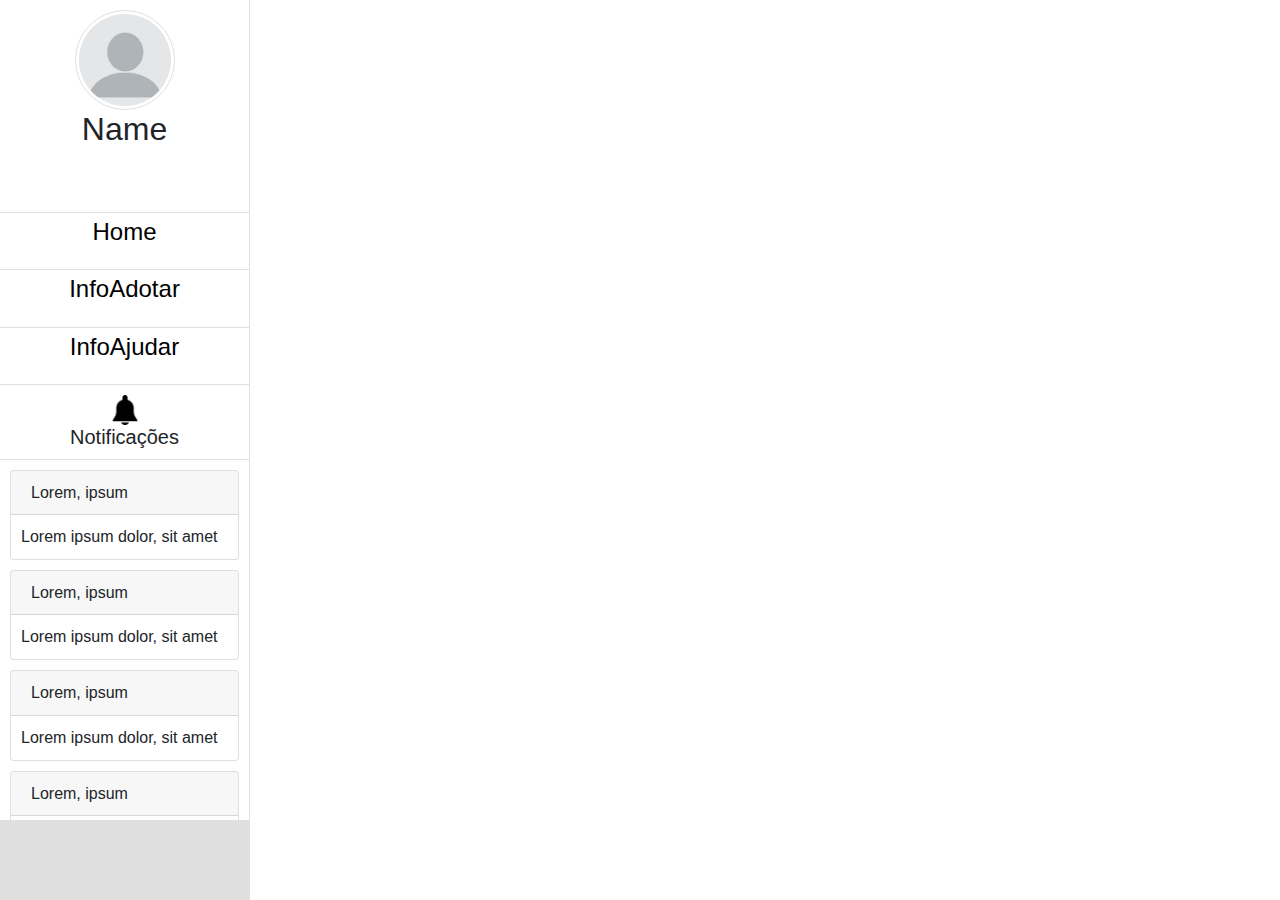
<file: project/components/index.html>
<!DOCTYPE html>
<html lang="pt-br">
    <head>
        <meta name="viewport" content="width=device-width, initial-scale=1.0">
        <meta charset="UTF-8">

        <!--JQuery-->
        <script type="text/javascript" src="../js/jquery-3.5.1.min.js"></script>

        <!--Bootstrap-->
        <script type="text/javascript" src="../js/bootstrap.min.js"></script>
        <link rel="stylesheet" href="../css/bootstrap.min.css">

        <!--Style-->
        <link rel="stylesheet" href="../css/main.css">

        <!--Script-->
        <script type="text/javascript" src="../js/main.js"></script>

    </head>
    <body>
        <header id="menu">
            <div id="menu-profile">
                <a class="profile-pic" href="#"><img src="../img/profile.png"></a>
                <h2>Name</h2>
            </div>
            <nav id="menu-nav">
                <ul>
                    <li class="nav-item"><h4><a href="#">Home</a></h4></li>
                    <li class="nav-item"><h4><a href="#">InfoAdotar</a></h4></li>
                    <li class="nav-item"><h4><a href="#">InfoAjudar</a></h4></li>
                </ul>
            </nav>
            <section id="notifications-summary">
                <div>
                    <img src="../img/notificationIcon.png">
                    <h5>Notificações</h5>
                </div>
                <div id="notifications-summary-body">
                    <article class="card">
                        <div class="card-header">
                            <h6>Lorem, ipsum</h6>
                        </div>
                        <p>Lorem ipsum dolor, sit amet</p>
                    </article>
                    <article class="card">
                        <div class="card-header">
                            <h6>Lorem, ipsum</h6>
                        </div>
                        <p>Lorem ipsum dolor, sit amet</p>
                    </article>
                    <article class="card">
                        <div class="card-header">
                            <h6>Lorem, ipsum</h6>
                        </div>
                        <p>Lorem ipsum dolor, sit amet</p>
                    </article>
                    <article class="card">
                        <div class="card-header">
                            <h6>Lorem, ipsum</h6>
                        </div>
                        <p>Lorem ipsum dolor, sit amet</p>
                    </article>
                    <article class="card">
                        <div class="card-header">
                            <h6>Lorem, ipsum</h6>
                        </div>
                        <p>Lorem ipsum dolor, sit amet</p>
                    </article>
                    <article class="card">
                        <div class="card-header">
                            <h6>Lorem, ipsum</h6>
                        </div>
                        <p>Lorem ipsum dolor, sit amet</p>
                    </article>
                    <article class="card">
                        <div class="card-header">
                            <h6>Lorem, ipsum</h6>
                        </div>
                        <p>Lorem ipsum dolor, sit amet</p>
                    </article>
                </div>
            </section>
        <button id="menu-toggle"></button>
        </header>
    </body>
</html>
</file>
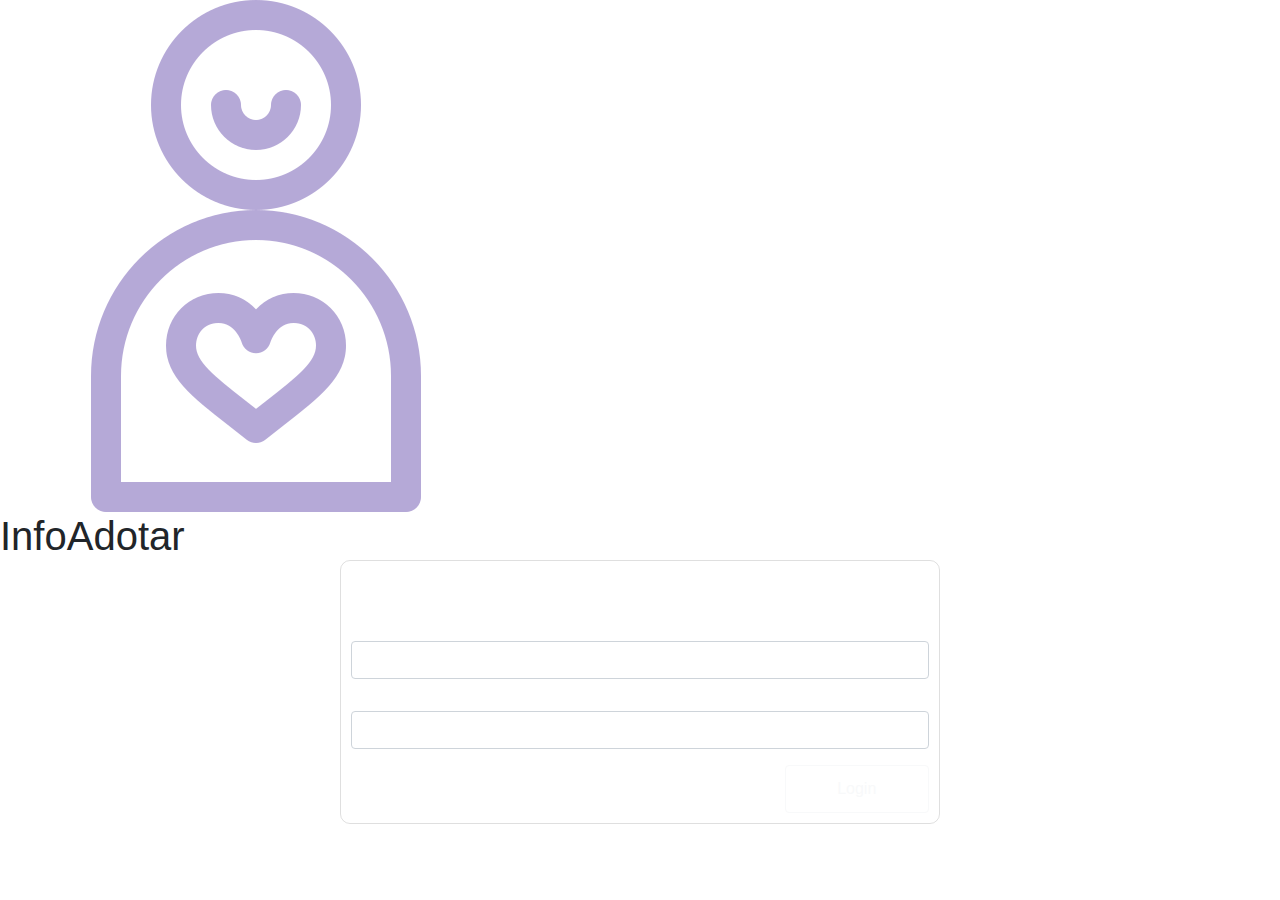
<file: project/pages/index.html>
<!DOCTYPE html>
<html lang="en">

<head>
    <meta charset="UTF-8" />
    <meta name="viewport" content="width=device-width, initial-scale=1.0" />
    <title>InfoAdotar - Login</title>

    <!--JQuery-->
    <script src="../js/jquery-3.5.1.min.js"></script>

    <!--Bootstrap-->
    <link rel="stylesheet" href="../css/bootstrap.min.css" />
    <script src="../js/bootstrap.min.js"></script>

    <!--CSS-->
    <link rel="stylesheet" href="../css/main.css" />
    <link rel="stylesheet" href="../css/pages/index.css" />

    <!--JavaScript-->
    <script src="../js/util/util.js"></script>
    <script src="../js/dal/dal.js"></script>
    <script src="../js/controller/userController.js"></script>
    <script src="../js/main.js"></script>
    <script src="../js/pages/index.js"></script>

</head>

<body>
    <main>
        <div class="logo-card">
            <img src="../img//logo.png">
            <h1>InfoAdotar</h1>
        </div>
        <div id="loginCard">
            <form id="loginForm">
                <div class="form-head-div">
                    <h2>Login</h2>
                </div>
                <div class="form-data-div form-group">
                    <label for="loginFormEmail">E-mail:</label>
                    <input id="loginFormEmail" name="email" class="form-control" type="email" required>
                    <label for="loginFormPassword">Senha:</label>
                    <input id="loginFormPassword" name="password" class="form-control" type="password" required>
                </div>
                <div class="form-action-div">
                    <ul>
                        <li><a href="#">Esqueci minha senha</a></li>
                        <li><a href="#">Novo aqui? Crie uma cota!</a></li>
                    </ul>
                    <button type="submit" class="btn btn-outline-light">
                        Login
                    </button>
                </div>
            </form>
        </div>
    </main>
</body>

</html>
</file>
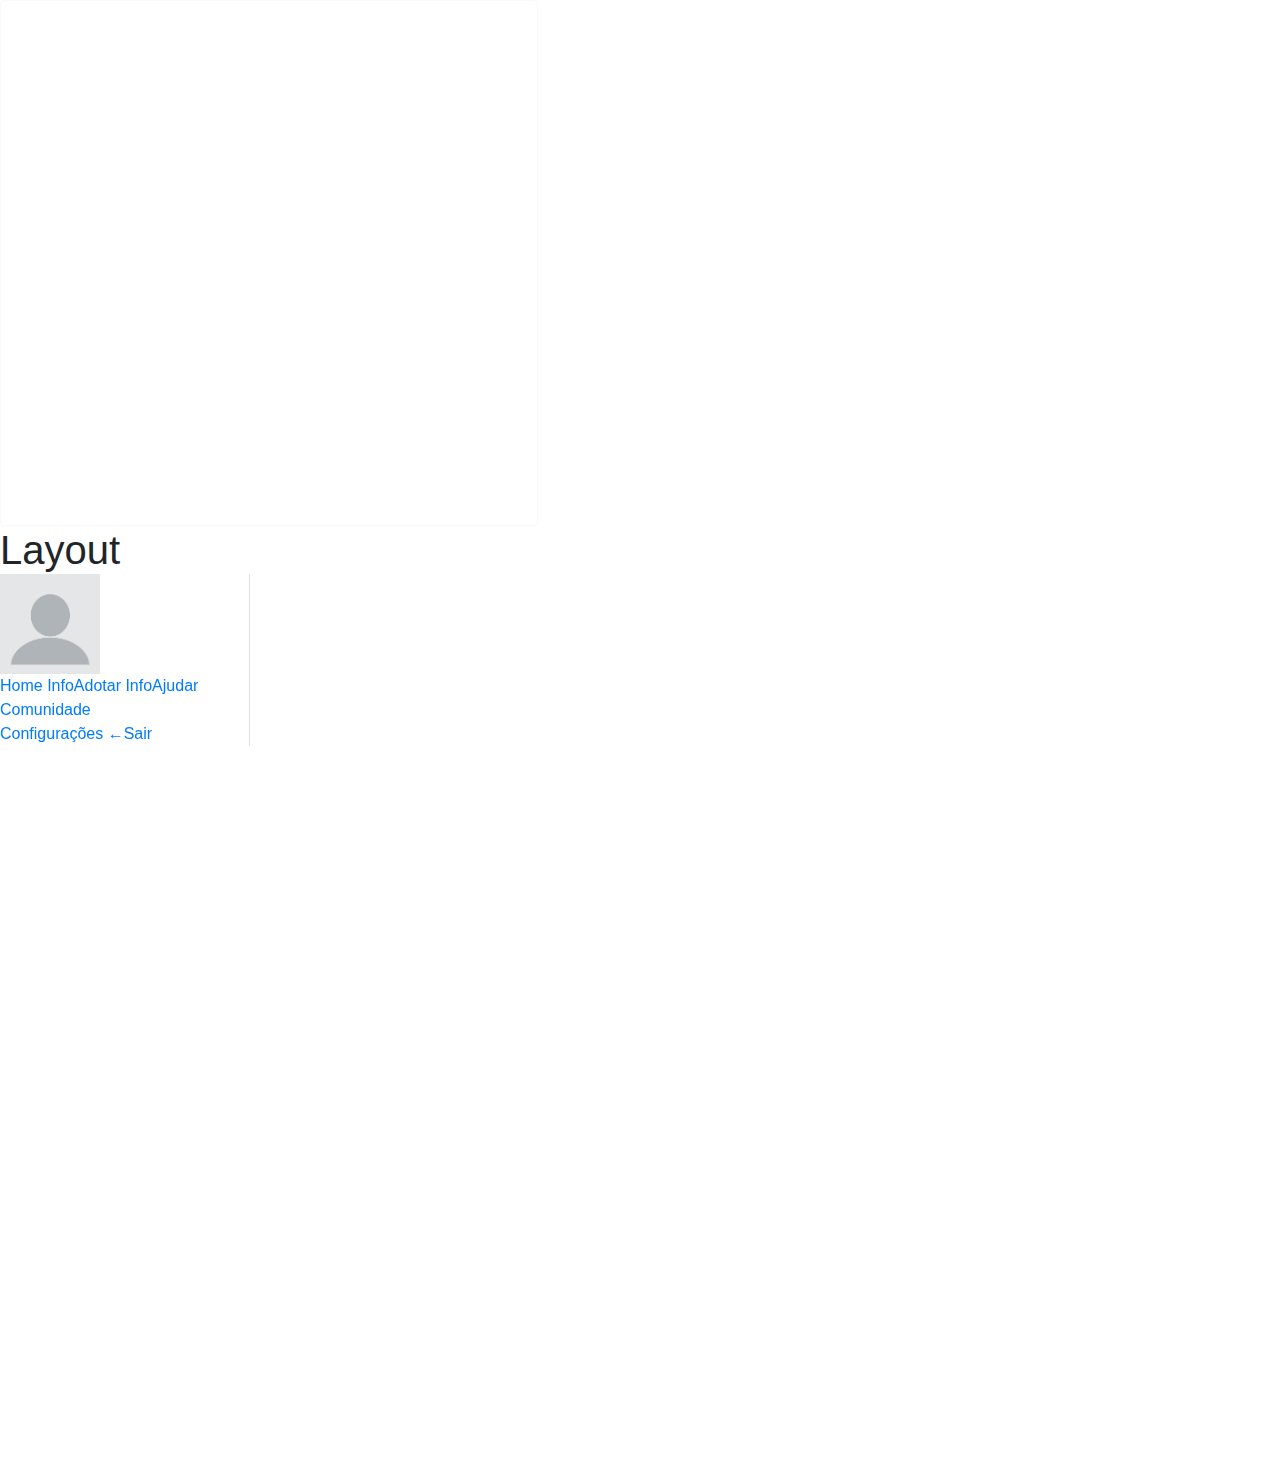
<file: project/components/layout.html>
<!DOCTYPE html>
<html lang="en">

<head>
    <meta charset="UTF-8" />
    <meta name="viewport" content="width=device-width, initial-scale=1.0" />
    <title>InfoAdotar - Layout</title>

    <!--JQuery-->
    <script src="../js/jquery-3.5.1.min.js"></script>

    <!--Bootstrap-->
    <link rel="stylesheet" href="../css/bootstrap.min.css" />
    <script src="../js/bootstrap.min.js"></script>

    <!--CSS-->
    <link rel="stylesheet" href="../css/main.css" />

    <!--JavaScript-->
    <script src="../js/util/util.js"></script>
    <script src="../js/dal/dal.js"></script>
    <script src="../js/controller/userController.js"></script>
    <script src="../js/controller/faqController.js"></script>
    <script src="../js/main.js"></script>

</head>

<body>
    <header id="pageHeader">
        <button class="menu-toggle btn btn-outline-light">
            <img src="../img/open-menu.png">
        </button>
        <h1>Layout</h1>
    </header>
    <div id="pageConternt">
        <div id="menu">
            <section class="menu-item">
                <div class="profile-card">
                    <a href="#"><img class="profile-pic" src="../img/profile.png"/></a>
                    <h2 id="profileName"></h2>
                </div>
            </section>
            <section class="menu-item">
                <nav id="menuNav">
                    <a href="#">Home</a>
                    <a href="#">InfoAdotar</a>
                    <a href="infoAjudar.html">InfoAjudar</a>
                    <a href="#">Comunidade</a>
                </nav>
            </section>
            <section class="menu-item">

            </section>
            <section class="menu-item">
                <nav id="optionsNav">
                    <a href="#">Configurações</a>
                    <a href="index.html">&#8592;Sair</a>
                </nav>
            </section>        
        </div>
        <main id="mainContent">
        </main>
    </div>
</body>

</html>
</file>
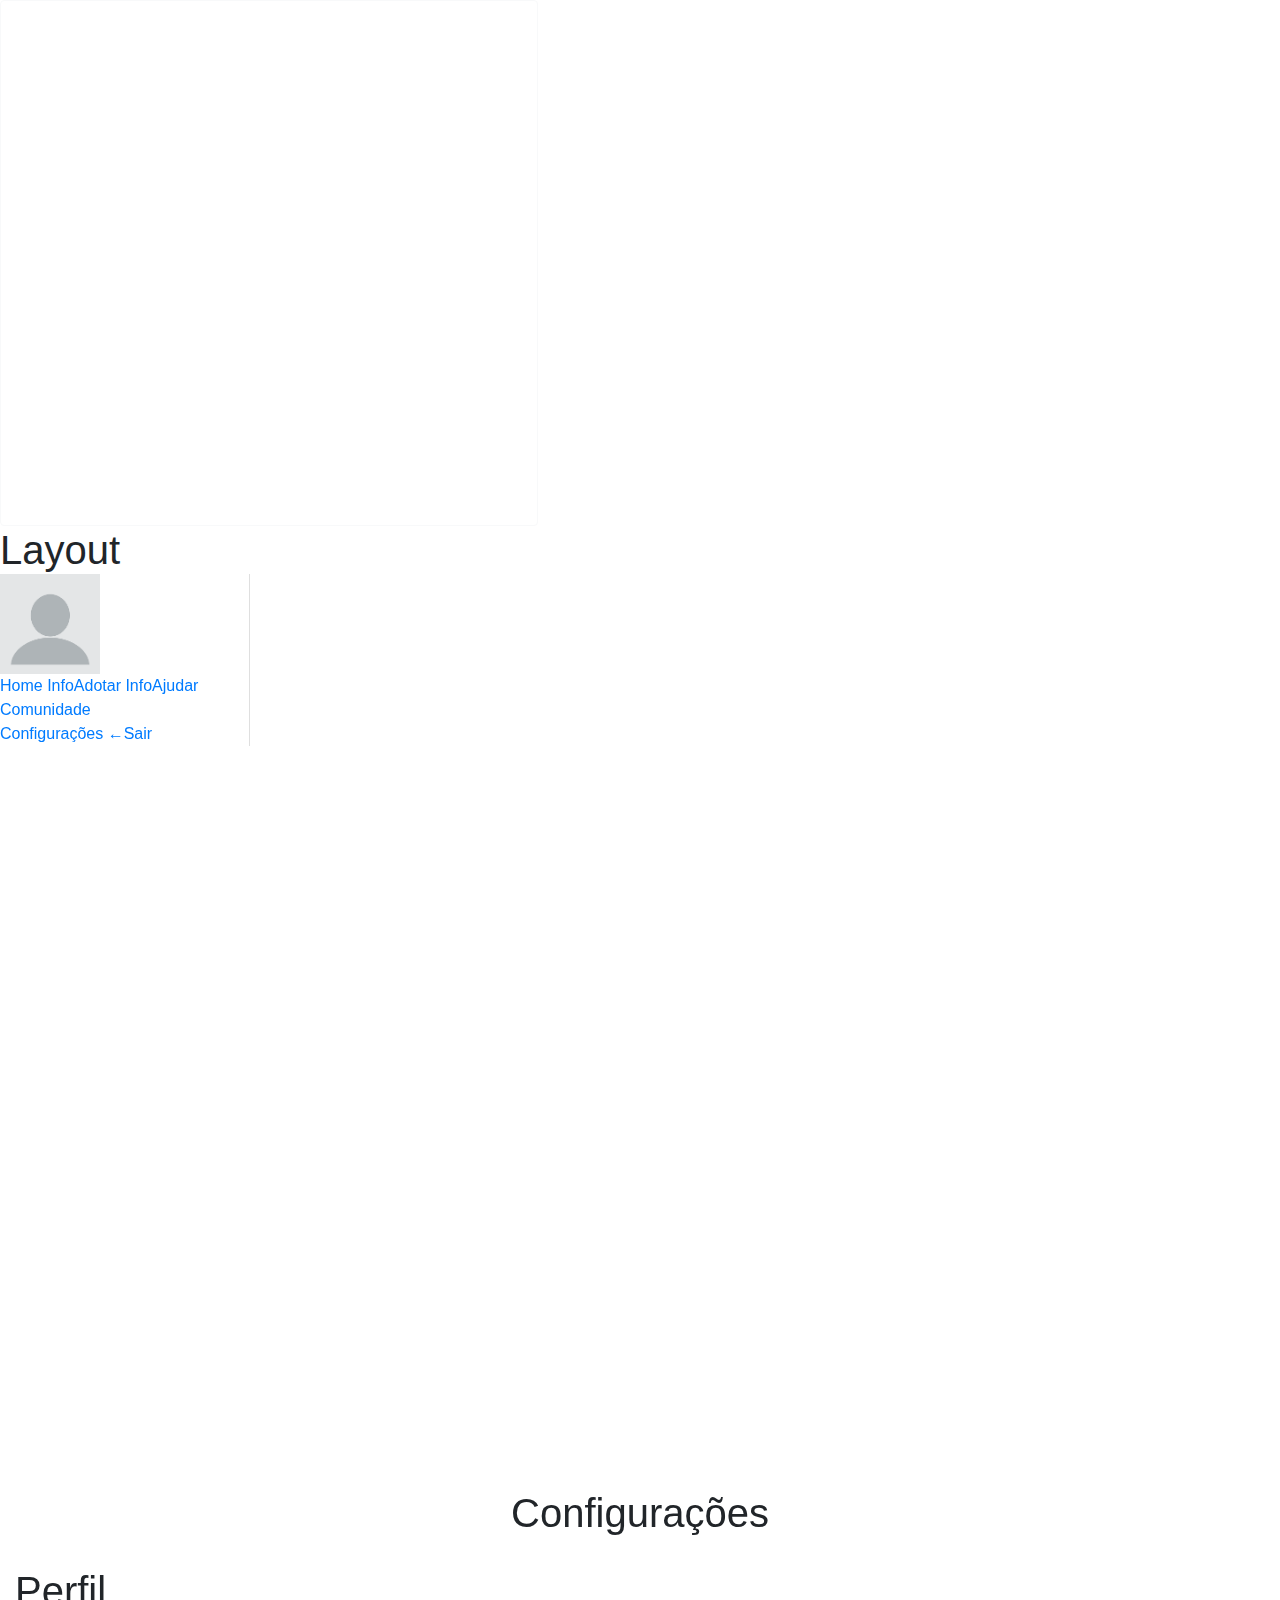
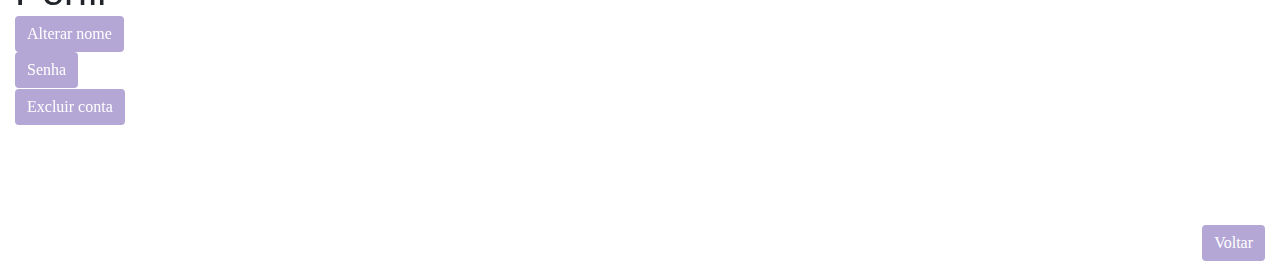
<file: project/pages/configuracoes.html>
<!DOCTYPE html>
<html lang="en">

<head>
    <meta charset="UTF-8" />
    <meta name="viewport" content="width=device-width, initial-scale=1.0" />
    <title>InfoAdotar - Layout</title>

    <!--JQuery-->
    <script src="../js/jquery-3.5.1.min.js"></script>

    <!--Bootstrap-->
    <link rel="stylesheet" href="../css/bootstrap.min.css" />
    <script src="../js/bootstrap.min.js"></script>

    <!--CSS-->
    <link rel="stylesheet" href="../css/main.css" />
    <link rel="stylesheet" href="../css/pages/configuracoes.css" />
    <!--JavaScript-->
    <script src="../js/util/util.js"></script>
    <script src="../js/dal/dal.js"></script>
    <script src="../js/controller/userController.js"></script>
    <script src="../js/controller/faqController.js"></script>
    <script src="../js/main.js"></script>

</head>

<body>
    <header id="pageHeader">
        <button class="menu-toggle btn btn-outline-light">
            <img src="../img/open-menu.png">
        </button>
        <h1>Layout</h1>
    </header>
    <div id="pageConternt">
        <div id="menu">
            <section class="menu-item">
                <div class="profile-card">
                    <a href="#"><img class="profile-pic" src="../img/profile.png"/></a>
                    <h2 id="profileName"></h2>
                </div>
            </section>
            <section class="menu-item">
                <nav id="menuNav">
                    <a href="#">Home</a>
                    <a href="#">InfoAdotar</a>
                    <a href="infoAjudar.html">InfoAjudar</a>
                    <a href="#">Comunidade</a>
                </nav>
            </section>
            <section class="menu-item">

            </section>
            <section class="menu-item">
                <nav id="optionsNav">
                    <a href="#">Configurações</a>
                    <a href="index.html">&#8592;Sair</a>
                </nav>
            </section>        
        </div>
        <main id="mainContent">
            <div id="configTitulo" class="col-12">
                <h1>Configurações</h1>
            </div>
            <div id="perfilConfig" class="col-12">
                <h1>
                    Perfil
                </h1>
                <h3>
                    <button type="button" class="btn  btn-simple" data-toggle="modal" data-target="#alterarNome">
                        Alterar nome
                      </button>
                </h3>
                <h3>
                    <button type="button" class="btn  btn-simple" data-toggle="modal" data-target="#alterarSenha">
                        Senha
                      </button>
                </h3>
                <h3>
                    <button type="button" class="btn btn-simple" data-toggle="modal" data-target="#excluirConta">
                        Excluir conta
                      </button>
                </h3>


            </div>
            <div id="botaoVoltar" class="col-12">
                <button type="button" class="btn btn-simple" data-toggle="modal" data-target="#voltar">
                    Voltar
                  </button>
            </div>


            <div id="modalbuttons">
                <div class="modal fade" id="alterarNome" tabindex="-1" role="dialog" aria-labelledby="exampleModalCenterTitle" aria-hidden="true">
                    <div class="modal-dialog modal-dialog-centered" role="document">
                      <div class="modal-content">
                        <div class="modal-header">
                          <h5 class="modal-title" id="exampleModalLongTitle">Novo nome</h5>
                          <button type="button" class="close" data-dismiss="modal" aria-label="Close">
                            <span aria-hidden="true">&times;</span>
                          </button>
                        </div>
                        <div class="modal-body">
                            <input class="form-control" type="text" placeholder="" aria-label="Search">
                        </div>
                        <div class="modal-footer">
                          <button type="button" class="btn btn-secondary" data-dismiss="modal">Sair</button>
                          <button type="button" class="btn btn-primary">Confirmar</button>
                        </div>
                      </div>
                    </div>
                  </div>
                  <div class="modal fade" id="alterarSenha" tabindex="-1" role="dialog" aria-labelledby="exampleModalCenterTitle" aria-hidden="true">
                    <div class="modal-dialog modal-dialog-centered" role="document">
                      <div class="modal-content">
                        <div class="modal-header">
                          <h5 class="modal-title" id="exampleModalLongTitle">Senha</h5>
                          <button type="button" class="close" data-dismiss="modal" aria-label="Close">
                            <span aria-hidden="true">&times;</span>
                          </button>
                        </div>
                        <div class="modal-body">
                            <input class="form-control" type="text" placeholder="" aria-label="Search">
                        </div>
                        <div class="modal-header">
                            <h5 class="modal-title" id="exampleModalLongTitle">Nova senha</h5>
                          </div>
                          <div class="modal-body">
                              <input class="form-control" type="text" placeholder="" aria-label="Search">
                          </div>
                        <div class="modal-footer">
                          <button type="button" class="btn btn-secondary" data-dismiss="modal">Sair</button>
                          <button type="button" class="btn btn-primary">Confirmar</button>
                        </div>
                      </div>
                    </div>
                  </div>
                  <div class="modal fade" id="excluirConta" tabindex="-1" role="dialog" aria-labelledby="exampleModalCenterTitle" aria-hidden="true">
                    <div class="modal-dialog modal-dialog-centered" role="document">
                      <div class="modal-content">
                        <div class="modal-header">
                          <h5 class="modal-title" id="exampleModalLongTitle">Deseja excluir a conta?</h5>
                          <button type="button" class="close" data-dismiss="modal" aria-label="Close">
                            <span aria-hidden="true">&times;</span>
                          </button>
                        </div>
                        <div class="modal-body">
                        </div>
                        <div class="modal-footer">
                          <button type="button" class="btn btn-secondary" data-dismiss="modal">Não</button>
                          <button type="button" class="btn btn-primary">Sim</button>
                        </div>
                      </div>
                    </div>
                  </div>
            </div>
        </main>
    </div>
</body>

</html>
</file>
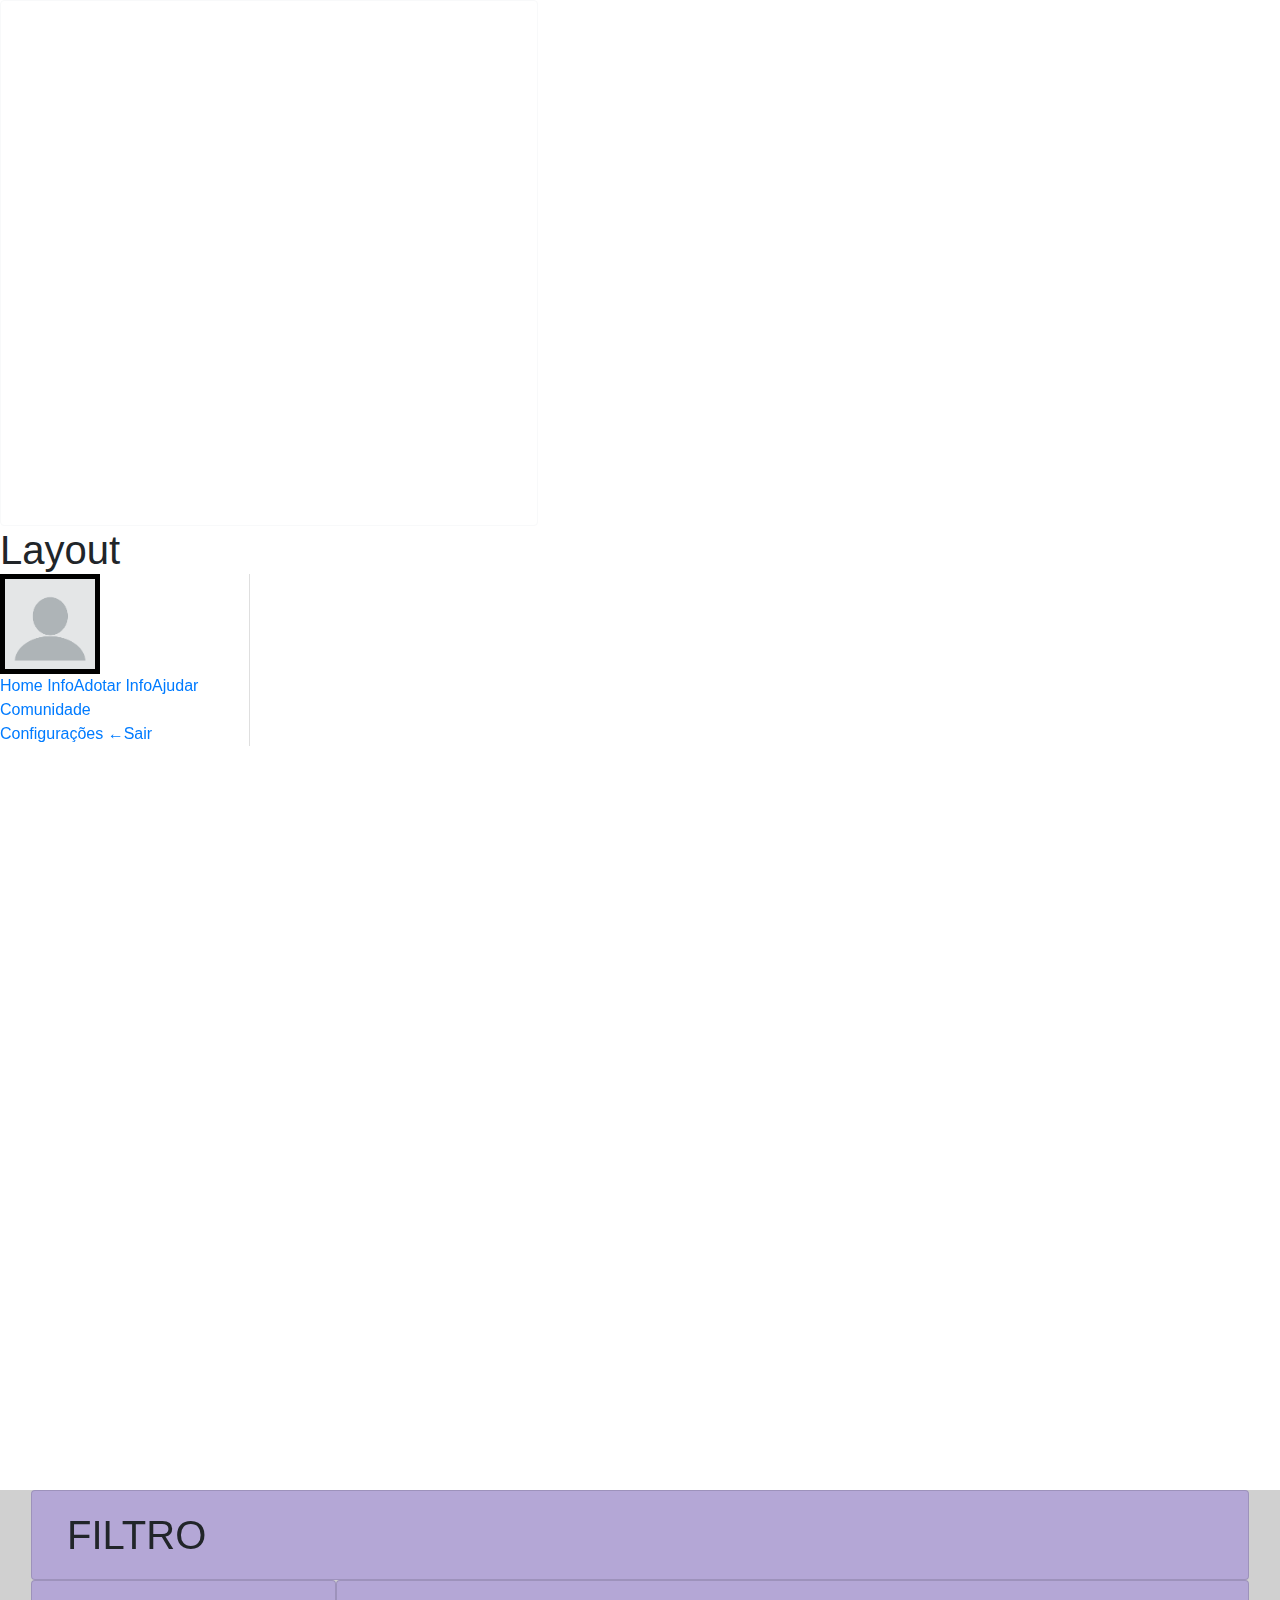
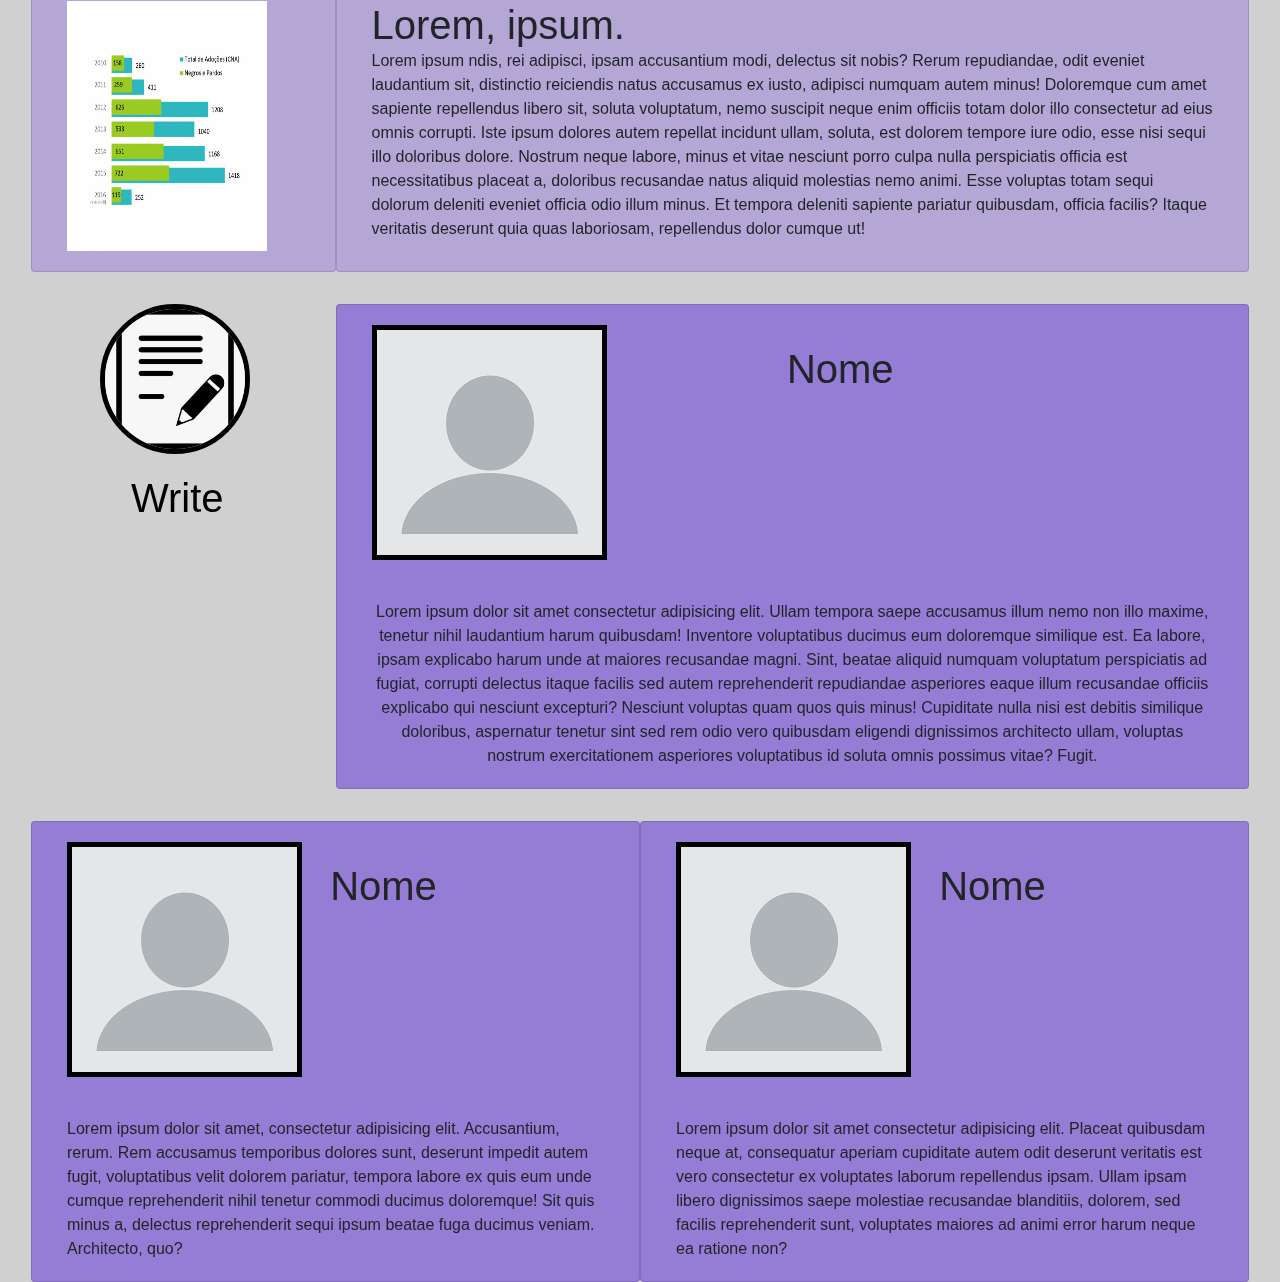
<file: project/pages/InfoAdotar.html>
<!DOCTYPE html>
<html lang="en">

<head>
    <meta charset="UTF-8" />
    <meta name="viewport" content="width=device-width, initial-scale=1.0" />
    <title>InfoAdotar - Layout</title>

    <!--JQuery-->
    <script src="../js/jquery-3.5.1.min.js"></script>

    <!--Bootstrap-->
    <link rel="stylesheet" href="../css/bootstrap.min.css" />
    <script src="../js/bootstrap.min.js"></script>

    <!--CSS-->
    <link rel="stylesheet" href="../css/main.css" />
    <link rel="stylesheet" href="../css/pages/InfoAdotar.css" />

    <!--JavaScript-->
    <script src="../js/util/util.js"></script>
    <script src="../js/dal/dal.js"></script>
    <script src="../js/controller/userController.js"></script>
    <script src="../js/controller/faqController.js"></script>
    <script src="../js/main.js"></script>

</head>

<body>
    <header id="pageHeader">
        <button class="menu-toggle btn btn-outline-light">
            <img src="../img/open-menu.png">
        </button>
        <h1>Layout</h1>
    </header>
    <div id="pageConternt">
        <div id="menu">
            <section class="menu-item">
                <div class="profile-card">
                    <a href="#"><img class="profile-pic" src="../img/profile.png"/></a>
                    <h2 id="profileName"></h2>
                </div>
            </section>
            <section class="menu-item">
                <nav id="menuNav">
                    <a href="home.html">Home</a>
                    <a href="InfoAdotar.html">InfoAdotar</a>
                    <a href="infoAjudar.html">InfoAjudar</a>
                    <a href="#">Comunidade</a>
                </nav>
            </section>
            <section class="menu-item">

            </section>
            <section class="menu-item">
                <nav id="optionsNav">
                    <a href="#">Configurações</a>
                    <a href="index.html">&#8592;Sair</a>
                </nav>
            </section>        
        </div>
        <main id="mainContent">
            <div class="container-fluid paradarmargin">
                <div class="row ko">
                 <div class="col-12">
                    <div class="row ok">
                        <div class="col-12 col-lg-12 col-sm-12 col-md-12 card color ">
                        <div class="card-body ">
                          <h1>FILTRO</h1>
                        </div>
                        </div>
                      </div>
                      <div class="row ok">
                        <div class="col-12 col-lg-3 col-sm-12 col-md-12 card color ">
                            <div class="card-body">
                                <img class="grafico" src="../img/grafico.jpg">
                            </div>
                        </div>
                        <div class="col-12 col-lg-9 col-sm-12 col-md-12 card color">
                            <div class="card-body">
                                       <h1>Lorem, ipsum.</h1>
                                    <p>Lorem ipsum ndis, rei adipisci, ipsam accusantium modi, delectus sit nobis? Rerum repudiandae, odit eveniet laudantium sit, distinctio reiciendis natus accusamus ex iusto, adipisci numquam autem minus! Doloremque cum amet sapiente repellendus libero sit, soluta voluptatum, nemo suscipit neque enim officiis totam dolor illo consectetur ad eius omnis corrupti. Iste ipsum dolores autem repellat incidunt ullam, soluta, est dolorem tempore iure odio, esse nisi sequi illo doloribus dolore. Nostrum neque labore, minus et vitae nesciunt porro culpa nulla perspiciatis officia est necessitatibus placeat a, doloribus recusandae natus aliquid molestias nemo animi. Esse voluptas totam sequi dolorum deleniti eveniet officia odio illum minus. Et tempora deleniti sapiente pariatur quibusdam, officia facilis? Itaque veritatis deserunt quia quas laboriosam, repellendus dolor cumque ut!</p>
                                
                                
                            </div>
                        </div>
                      </div>
            
            
            
            
                 </div>
                 <div class="col-12 col-lg-12 col-sm-12 col-md-12 ko2" >
                     <div class="row ok" align="center">
                    <div class="col-12 col-lg-3 col-sm-12-col-md-12" >
                       <a href="#">
                          <img src="../img/escrever.jpg" class="escrever" >
                           <p><h1 class="write">Write</h1></p></a>
                    </div>
                    <div class="col-12 col-lg-9 col-sm-12 col-md-12 card color2">
                     <div class="row card-body">
                        <div class="col-12 col-lg-2 col-sm-12 col-md-12 ">
                          <img class="profile-pic" src="../img/profile.png">
                        </div>
                        <div class="col-12 col-lg-8 col-sm-12 col-md-12 profile ">
                          <h1 class="nome">Nome</h1>
                        </div>
                     </div>
                     <div class="row card-body">
                        <div class="col-12 col-lg-12 col-sm-12 col-md-12 ">
                            <p>Lorem ipsum dolor sit amet consectetur adipisicing elit. Ullam tempora saepe accusamus illum nemo non illo maxime, tenetur nihil laudantium harum quibusdam! Inventore voluptatibus ducimus eum doloremque similique est. Ea labore, ipsam explicabo harum unde at maiores recusandae magni. Sint, beatae aliquid numquam voluptatum perspiciatis ad fugiat, corrupti delectus itaque facilis sed autem reprehenderit repudiandae asperiores eaque illum recusandae officiis explicabo qui nesciunt excepturi? Nesciunt voluptas quam quos quis minus! Cupiditate nulla nisi est debitis similique doloribus, aspernatur tenetur sint sed rem odio vero quibusdam eligendi dignissimos architecto ullam, voluptas nostrum exercitationem asperiores voluptatibus id soluta omnis possimus vitae? Fugit.</p>
                        </div>
                     </div>
                    </div>

                 </div>

            </div>
            <div class="col-12 col-lg-12 col-sm-12 col-md-12 ko2">
            <div class="row ok">
                <div class="col-12 col-lg-6 col-sm-12 col-md-12 card color2">
                    <div class="row card-body" align="center">
                       <div class="col-12 col-lg-2 col-sm-12 col-md-12">
                         <img class="profile-pic" src="../img/profile.png">
                       </div>
                       <div class="col-12 col-lg-8 col-sm-12 col-md-12 profile">
                         <h1 class="nome">Nome</h1>
                       </div>
                    </div>
                    <div class="row card-body">
                       <div class="col-12 col-lg-12 col-sm-12 col-md-12 ">
                           <p>Lorem ipsum dolor sit amet, consectetur adipisicing elit. Accusantium, rerum. Rem accusamus temporibus dolores sunt, deserunt impedit autem fugit, voluptatibus velit dolorem pariatur, tempora labore ex quis eum unde cumque reprehenderit nihil tenetur commodi ducimus doloremque! Sit quis minus a, delectus reprehenderit sequi ipsum beatae fuga ducimus veniam. Architecto, quo?</p>
                       </div>
                    </div>
                   </div>
               <div class="col-12 col-lg-6 col-sm-12 col-md-12 card color2">
                <div class="row card-body" align="center">
                   <div class="col-12 col-lg-2 col-sm-12 col-md-12">
                     <img class="profile-pic" src="../img/profile.png">
                   </div>
                   <div class="col-12 col-lg-8 col-sm-12 col-md-12 profile">
                     <h1 class="nome">Nome</h1>
                   </div>
                </div>
                <div class="row card-body">
                   <div class="col-12 col-lg-12 col-sm-12 col-md-12 ">
                       <p>Lorem ipsum dolor sit amet consectetur adipisicing elit. Placeat quibusdam neque at, consequatur aperiam cupiditate autem odit deserunt veritatis est vero consectetur ex voluptates laborum repellendus ipsam. Ullam ipsam libero dignissimos saepe molestiae recusandae blanditiis, dolorem, sed facilis reprehenderit sunt, voluptates maiores ad animi error harum neque ea ratione non?</p>
                   </div>
                </div>
               </div>

            </div>

       </div>
        </div>
        </main>
    </div>
   
</body>

</html>
</file>
<file: project/css/main.css>
/*#region Default Settings */

    * {
        --primary-color: rgb(255, 255, 255);
        --secondary-color: rgba(0,0,0,.125);
        --tertiary-color: rgb(213, 166, 189);
    }

    body, p, h1, h2, h3, h4, h5, h6, ul, ol, li {
        margin: 0px;
        padding: 0px;
    }

/*#endregion*/

/*#region #menu */

    #menu {
        left: 0px !important;

        height: 100vh !important;
        max-height: 100vh !important;
        min-height: 100vh !important;

        max-width: 250px !important;
        width: min-content;

        position: sticky !important;

        display: flex;
        flex-direction: column;
        justify-content: start;
        flex-wrap: wrap;
    }

    #menu img {
        max-width: 100px !important;
    }

    #menu > *:not(#menu-toggle) {
        width: 250px !important;
        border-right: 1px solid var(--secondary-color);
    }

    /*#region #menu Components */

        /*#region #menu-profile */
            
            #menu-profile {
                text-align: center;
                padding: 10px;
                flex-grow: 1;
            }

            /*#region #menu-profile Components */
        
                .profile-pic > img {
                    max-width: 100px;
                    border-radius: 100%;
                    padding: 3px;
                    border: 1px solid var(--secondary-color);
                }

                .profile-pic:hover > img {
                    background-color: var(--tertiary-color);
                }

            /*#endregion*/

        /*#endregion*/
        
        /*#region #menu-nav */
            
            #menu-nav {
                flex-grow: 1;
            }

            #menu-nav a {
                text-decoration: none;
                color: #000000;
            }
            
            #menu-nav > ul {
                height: 100%;
                display: flex;
                flex-wrap: nowrap;
                flex-direction: column;
                justify-content: space-around;
                padding: 0.5px 0px;
                background-color: var(--secondary-color);
            }

            /*#region #menu-nav Components */

                .nav-item {
                    display: inline-block;
                    margin: 0.5px 0px;
                    background-color: var(--primary-color);
                    height: 100%;
                    text-align: center;
                    padding: 5px;
                }
                
                .nav-item:hover {
                    border-left: 5px solid var(--tertiary-color);
                }
                
                .nav-item > *:first-child {
                    height: 100%;
                    justify-content: center;
                }

            /*#endregion*/
            
            
        
        /*#endregion*/

        /*#region #notifications-summary*/

            #notifications-summary img {
                flex-grow: 2;
            }

            #notifications-summary img {
                width: 30px;
            }
            
            #notifications-summary > *:not(#notifications-summary-body) {
                text-align: center;
                border-bottom: 1px solid var(--secondary-color);
                padding: 10px;
            }

            /*#region #notifications-summary Components */

                #notifications-summary-body {
                    overflow: auto;
                    direction: rtl;
                    height: 40vh;
                }
                
                #notifications-summary-body > * {
                    margin: 10px;
                }
                
                #notifications-summary-body .card > p {
                    padding: 10px;
                } 

            /*#endregion*/

        /*#endregion*/
    
        /*#region #menu-toggle */

            #menu-toggle {
                flex-basis: 100%;
                margin: auto 0px;
                max-height: 80px;
                background-color: var(--secondary-color);
                border: unset;
            }

        /*#endregion*/

    /*#endregion*/

/*#endregion*/
</file>
<file: project/css/pages/index.css>
#loginCard {
    background-color: var(--thirdary-color);
    color: var(--primary-color);
    padding: 10px;
    margin: auto;
}

#loginCard a {
    color: var(--quinary-color);
    font-weight: bold;
}

#loginForm label {
    font-weight: bolder;
}

#loginForm > .form-action-div {
    display: flex;
    justify-content: space-between;
}

#loginForm > .form-action-div > ul {
    padding: 0px;
}

#loginForm > .form-action-div > ul > li {
    display: block;
}

.form-action-div > button[type="submit"] {
    max-height: 50px;
}

@media only screen and (max-width: 768px) {
    #loginForm .form-head-div {
        text-align: center;
    }

    .form-action-div > button[type="submit"] {
        width: 50%;
    }
}

@media only screen and (min-width: 768px) {
    #loginCard {
        max-width: 600px;
        border: var(--secondary-color) 1px solid;
        border-radius: 10px;
    }

    .form-action-div > button[type="submit"] {
        width: 25%;
    }
}
</file>
<file: project/css/pages/configuracoes.css>
#perfilConfig h3 button{
    background-color: #b4a7d6;
}

#botaoVoltar button{
    background-color: #b4a7d6;
}

button{
    font-family: Comfortaa;
    src: url(../font/Comfortaa/Comfortaa-VariableFont_wght.ttf);
}

h5{
    font-family: Comfortaa;
    src: url(../font/Comfortaa/Comfortaa-VariableFont_wght.ttf);
}

#perfilConfig{
    margin-bottom: 100px;
}

#configTitulo{
    margin-top: 15px;
    margin-bottom: 30px;
}

.btn-simple{
    color: white; 
    border: none !important;  
}

.btn-simple:focus{
    outline: none !important;
    border: none !important; 
    box-shadow: none !important;
}

#configTitulo h1{
    text-align: center;
}

#botaoVoltar{
    text-align: right;
}
</file>
<file: project/css/pages/InfoAdotar.css>
main{
    background-color: #D0D0D0;
}
.ok{
    margin-right: 1em;
    margin-left: 1em;
    
}
.ko{
    margin-top: 1em;
    
    
}
.grafico{
   
   width: 250px;
   height: 250px;
   align-items:center;
   
}
.color{
    background-color:  #b4a7d6;
}
.color2{
    background-color:  #957cd4;
}
.escrever{
    max-width: 200px;
    border: thick solid black;
    border-radius: 150px;
    margin-left: 3em;
    
}
.write{
    align-items:center;
    margin-left: 2em;
    margin-top:0.5em;
    color: black;
}
.profile-pic{
    border: thick solid black;
}
.ko2{
    margin-top:2em;
}
.nome{
    
    margin-top: 0.5em;
}


@media screen and (min-width:990px) and (max-width:1500px){
    .grafico{
        width:200px;
        align-items:center;
    }
    .escrever{
        max-width: 150px;
        margin-left: -1em;
    }
    .write{
        align-items:center;
        margin-left: -0.3em;
    }
 }
 @media screen and  (max-width:990px){
     
     .write{
       align-items:center;
        
    }
 }
    @media screen and (min-width:990px) and (max-width:1500px){
        .profile{
            margin-left: 3em;
        }
    }
</file>
